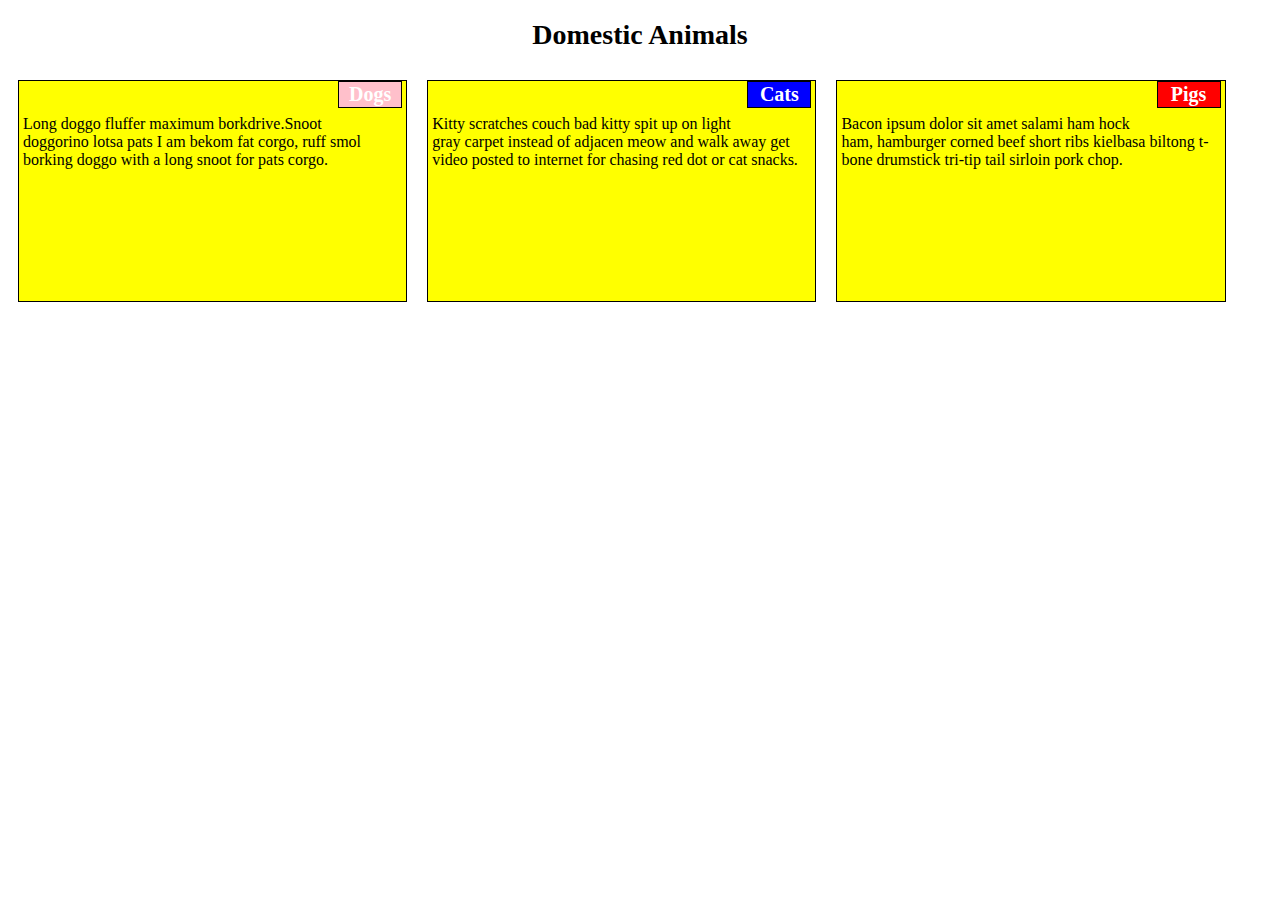
<file: module2-solution/index.html>
<!DOCTYPE html>
<html>
<head>
	<meta charset="utf-8">
	<meta name="viewport" content="width=device-width, initial-scale=1">
	<title>Domestic animals</title>
	<link rel="stylesheet" type="text/css" href="styling.css">
</head>
<body>

	<h1>Domestic Animals</h1>
  <div class="row">
	<div class="column">
		<h3 class="dogs">Dogs</h3><br>
		<p>Long doggo fluffer maximum borkdrive.Snoot doggorino lotsa pats I am bekom fat corgo, ruff smol borking doggo with a long snoot for pats corgo.
        </p>
	</div>

	<div class="column1">
		<h3 class="cats">Cats</h3><br>
		<p>Kitty scratches couch bad kitty spit up on light gray carpet instead of adjacen meow and walk away get video posted to internet for chasing red dot or cat snacks.
        </p>
	</div>

	<div class="column2">
		<h3 class="pigs">Pigs</h3><br>
		<p>Bacon ipsum dolor sit amet salami ham hock ham, hamburger corned beef short ribs kielbasa biltong t-bone drumstick tri-tip tail sirloin pork chop.
        </p>
   </div>
</div>
</body>
</html>
</file>
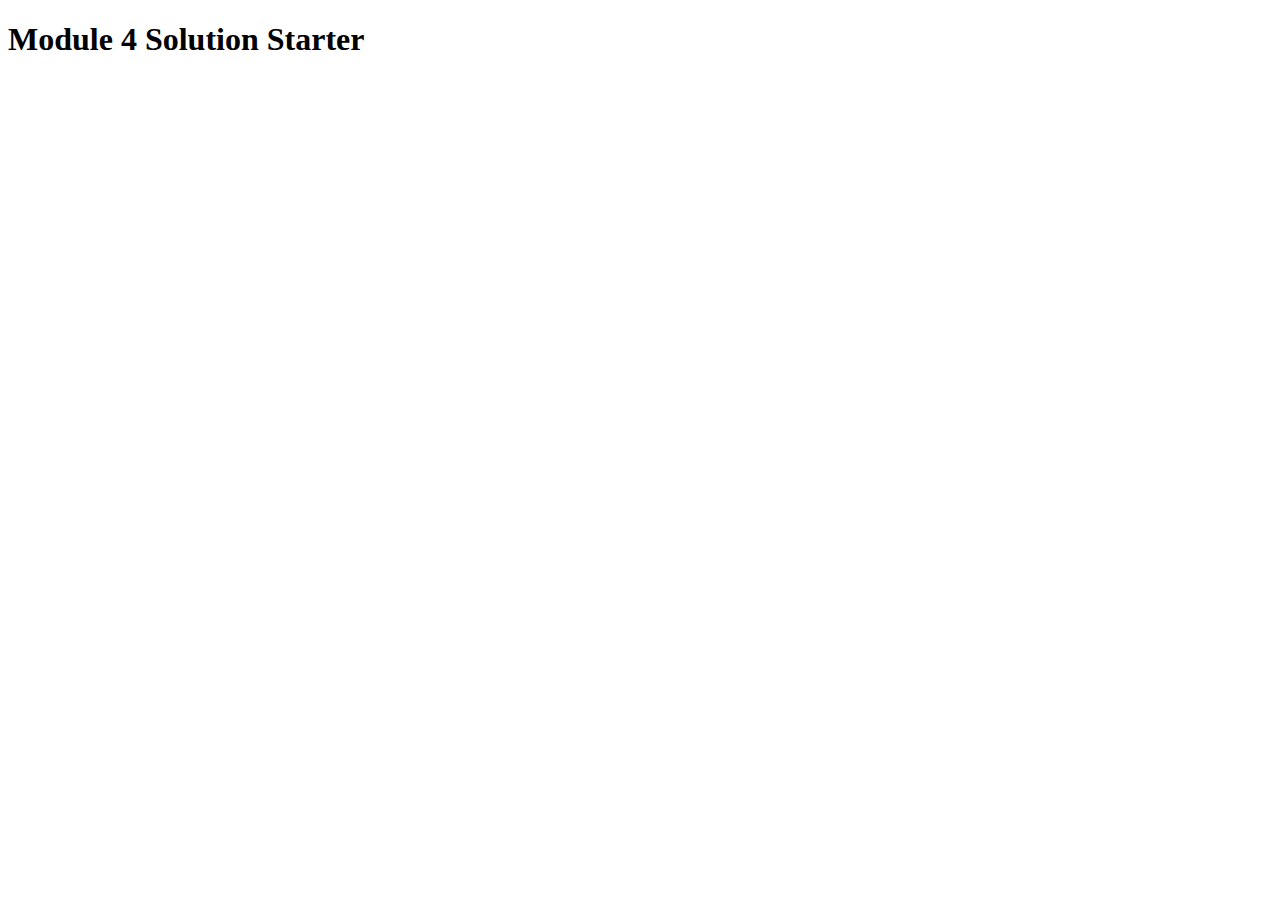
<file: module4-solution/index.html>
<!DOCTYPE html>
<html>
<head>
  <meta charset="utf-8">
  <title>Module 4 Solution Starter</title>
  <script src="SpeakHello.js"></script>
  <script src="SpeakGoodBye.js"></script>
  <script src="script.js"></script>
</head>
<body>
  <h1>Module 4 Solution Starter</h1>
</body>
</html>
</file>
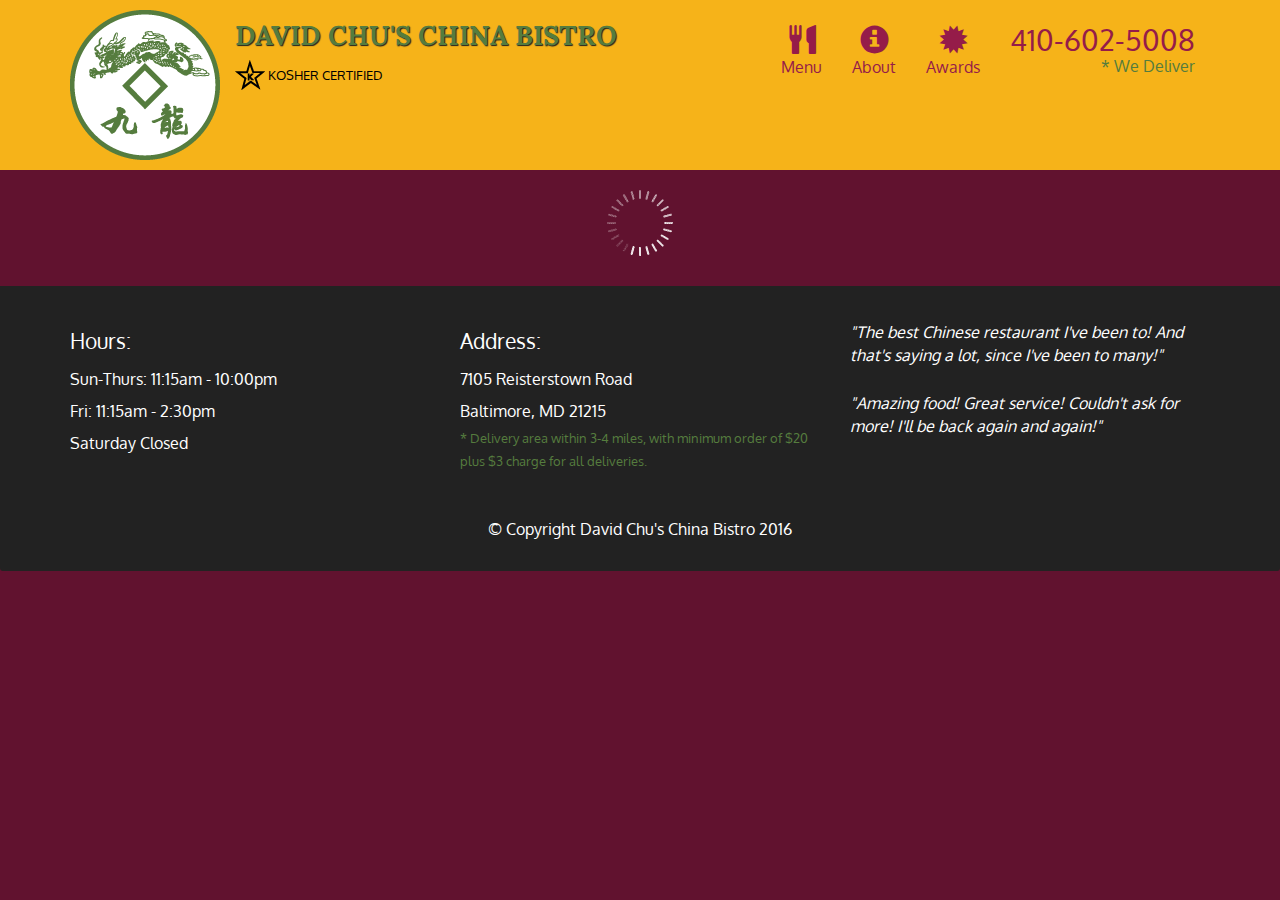
<file: module5-solution/index.html>
<!doctype html>
<html lang="en">
  <head>
    <meta charset="utf-8">
    <meta http-equiv="X-UA-Compatible" content="IE=edge">
    <meta name="viewport" content="width=device-width, initial-scale=1">
    <title>David Chu's China Bistro</title>
    <link rel="stylesheet" href="css/bootstrap.min.css">
    <link rel="stylesheet" href="css/styles.css">
    <link href='https://fonts.googleapis.com/css?family=Oxygen:400,300,700' rel='stylesheet' type='text/css'>
    <link href='https://fonts.googleapis.com/css?family=Lora' rel='stylesheet' type='text/css'>
  </head>
<body>
  <header>
    <nav id="header-nav" class="navbar navbar-default">
      <div class="container">
        <div class="navbar-header">
          <a href="index.html" class="pull-left visible-md visible-lg">
            <div id="logo-img" alt="Logo image"></div>
          </a>

          <div class="navbar-brand">
            <a href="index.html"><h1>David Chu's China Bistro</h1></a>
            <p>
              <img src="images/star-k-logo.png" alt="Kosher certification">
              <span>Kosher Certified</span>
            </p>
          </div>

          <button id="navbarToggle" type="button" class="navbar-toggle collapsed" data-toggle="collapse" data-target="#collapsable-nav" aria-expanded="false">
            <span class="sr-only">Toggle navigation</span>
            <span class="icon-bar"></span>
            <span class="icon-bar"></span>
            <span class="icon-bar"></span>
          </button>
        </div>
        
        <div id="collapsable-nav" class="collapse navbar-collapse">
           <ul id="nav-list" class="nav navbar-nav navbar-right">
            <li id="navHomeButton" class="visible-xs active">
              <a href="index.html">
                <span class="glyphicon glyphicon-home"></span> Home</a>
            </li>
            <li id="navMenuButton">
              <a href="#" onclick="$dc.loadMenuCategories();">
                <span class="glyphicon glyphicon-cutlery"></span><br class="hidden-xs"> Menu</a>
            </li>
            <li>
              <a href="#">
                <span class="glyphicon glyphicon-info-sign"></span><br class="hidden-xs"> About</a>
            </li>
            <li>
              <a href="#">
                <span class="glyphicon glyphicon-certificate"></span><br class="hidden-xs"> Awards</a>
            </li>
            <li id="phone" class="hidden-xs">
              <a href="tel:410-602-5008">
                <span>410-602-5008</span></a><div>* We Deliver</div>
            </li>
          </ul><!-- #nav-list -->
        </div><!-- .collapse .navbar-collapse -->
      </div><!-- .container -->
    </nav><!-- #header-nav -->
  </header>

  <div id="call-btn" class="visible-xs">
    <a class="btn" href="tel:410-602-5008">
    <span class="glyphicon glyphicon-earphone"></span>
    410-602-5008
    </a>
  </div>
  <div id="xs-deliver" class="text-center visible-xs">* We Deliver</div>

  <div id="main-content" class="container"></div>

  <footer class="panel-footer">
    <div class="container">
      <div class="row">
        <section id="hours" class="col-sm-4">
          <span>Hours:</span><br>
          Sun-Thurs: 11:15am - 10:00pm<br>
          Fri: 11:15am - 2:30pm<br>
          Saturday Closed
          <hr class="visible-xs">
        </section>
        <section id="address" class="col-sm-4">
          <span>Address:</span><br>
          7105 Reisterstown Road<br>
          Baltimore, MD 21215
          <p>* Delivery area within 3-4 miles, with minimum order of $20 plus $3 charge for all deliveries.</p>
          <hr class="visible-xs">
        </section>
        <section id="testimonials" class="col-sm-4">
          <p>"The best Chinese restaurant I've been to! And that's saying a lot, since I've been to many!"</p>
          <p>"Amazing food! Great service! Couldn't ask for more! I'll be back again and again!"</p>
        </section>
      </div>
      <div class="text-center">&copy; Copyright David Chu's China Bistro 2016</div>
    </div>
  </footer>

  <!-- jQuery (Bootstrap JS plugins depend on it) -->
  <script src="js/jquery-2.1.4.min.js"></script>
  <script src="js/bootstrap.min.js"></script>
  <script src="js/ajax-utils.js"></script>
  <script src="js/script.js"></script>
</body>
</html>
</file>
<file: module2-solution/styling.css>
*{
	box-sizing: border box
}
h1{
	text-align:center;
	font-size:175%
}
.row{
		width:100%
		
	}
	.column {
        float: left;
        width: 30%; 
        background-color:yellow;
        padding-left: 4px;
        padding-right : 4px;
		border: solid black 1px;
		margin: 10px;
		height:220px;
		overflow:hidden;
			
    }
	
	.column1{
		 float: left;
        width: 30%; 
        background-color:yellow;
        padding-left: 4px;
        padding-right : 4px;
		border: solid black 1px;
		margin: 10px;
		height:220px;
		overflow:hidden;
	}
	
	.column2{
		 float: left;
        width: 30%; 
        background-color:yellow;
        padding-left: 4px;
        padding-right : 4px;
		border: solid black 1px;
		margin: 10px;
		height:220px;
		overflow:hidden;
	}
	
	h3{
	 float:right;
	 margin-bottom:10px;
	 margin-top:0;
	 margin-right:0;
	 font-size : 125%;
	 width: 60px;
	 color: white;
	 border:solid black 1px;
	 padding:1px; 
	 text-align:center;
	}
	
	.dogs{
		background-color:pink;
	}
	
	.cats{
		background-color:blue;
	}
	
	.pigs{
		background-color:red;
	}

/* Clear floats after the columns */
    .row:after {
    content: "";
    display: tabel;
    clear: both;
	
	}
	
@media screen and (min-width: 992px){
    .column {
        width:30%;
    }
	.column1{
		width:30%;
	}
	.column2 {
		width:30%;
	}
}
@media screen and (max-width: 991px) and (min-width: 768px){
	.column {
        width:46%;
	}
	 .column1 {
        width:46%;
	}
	 .column2 {
        width:96%;
	}
}
@media screen and (max-width: 767px){
    .column{
	width:95%;
   }
    .column1 {
        width:95%;
	}
	 .column2 {
        width:95%;
	}
}
</file>
<file: module5-solution/css/styles.css>
body {
  font-size: 16px;
  color: #fff;
  background-color: #61122f;
  font-family: 'Oxygen', sans-serif;
}

/** HEADER **/
#header-nav {
  background-color: #f6b319;
  border-radius: 0;
  border: 0;
}

#logo-img {
  background: url('../images/restaurant-logo_large.png') no-repeat;
  width: 150px;
  height: 150px;
  margin: 10px 15px 10px 0;
}

.navbar-brand {
  padding-top: 25px;
}
.navbar-brand h1 { /* Restaurant name */
  font-family: 'Lora', serif;
  color: #557c3e;
  font-size: 1.5em;
  text-transform: uppercase;
  font-weight: bold;
  text-shadow: 1px 1px 1px #222;
  margin-top: 0;
  margin-bottom: 0;
  line-height: .75;
}
.navbar-brand a:hover, .navbar-brand a:focus {
  text-decoration: none;
}
.navbar-brand p { /* Kosher cert */
  color: #000;
  text-transform: uppercase;
  font-size: .7em;
  margin-top: 15px;
}
.navbar-brand p span { /* Star-K */
  vertical-align: middle;
}

#nav-list {
  margin-top: 10px;
}
#nav-list a {
  color: #951C49;
  text-align: center;
}
#nav-list a:hover {
  background: #E7E7E7;
}
#nav-list a span {
  font-size: 1.8em;
}

#phone {
  margin-top: 5px;
}
#phone a { /* Phone number */
  text-align: right;
  padding-bottom: 0;
}
#phone div { /* We Deliver */
  color: #557c3e;
  text-align: right;
  padding-right: 15px;
}

.navbar-header button.navbar-toggle, .navbar-header .icon-bar {
  border: 1px solid #61122f;
}
.navbar-header button.navbar-toggle {
  clear: both;
  margin-top: -30px;
}
/* END HEADER */

/* FOOTER */
.panel-footer {
  margin-top: 30px;
  padding-top: 35px;
  padding-bottom: 30px;
  background-color: #222;
  border-top: 0;
}
.panel-footer div.row {
  margin-bottom: 35px;
}
#hours, #address {
  line-height: 2;
}
#hours > span, #address > span {
  font-size: 1.3em;
}
#address p {
  color: #557c3e;
  font-size: .8em;
  line-height: 1.8;
}
#testimonials {
  font-style: italic;
}
#testimonials p:nth-child(2) {
  margin-top: 25px;
}
/* END FOOTER */



/* HOME PAGE */
.container .jumbotron {
  box-shadow: 0 0 50px #3F0C1F;
  border: 2px solid #3F0C1F;
}

#menu-tile, #specials-tile, #map-tile {
  height: 250px;
  width: 100%;
  margin-bottom: 15px;
  position: relative;
  border: 2px solid #3F0C1F;
  overflow: hidden;
}
#menu-tile:hover, #specials-tile:hover, #map-tile:hover {
  box-shadow: 0 1px 5px 1px #cccccc;
}
#menu-tile {
  background: url('../images/menu-tile.jpg') no-repeat;
  background-position: center;
}
#specials-tile {
  background: url('../images/specials-tile.jpg') no-repeat;
  background-position: center;
}
#menu-tile span, #specials-tile span, #map-tile span {
  position: absolute;
  bottom: 0;
  right: 0;
  width: 100%;
  text-align: center;
  font-size: 1.6em;
  text-transform: uppercase;
  background-color: #000;
  color: #fff;
  opacity: .8;
}
/* END HOME PAGE */

/* MENU CATEGORIES PAGE */
.category-tile { 
  position: relative;
  border: 2px solid #3F0C1F;
  overflow: hidden;
  width: 200px;
  height: 200px;
  margin: 0 auto 15px;
}
.category-tile span {
  position: absolute;
  bottom: 0;
  right: 0;
  width: 100%;
  text-align: center;
  font-size: 1.2em;
  text-transform: uppercase;
  background-color: #000;
  color: #fff;
  opacity: .8;
}
.category-tile:hover {
  box-shadow: 0 1px 5px 1px #cccccc;
}

#menu-categories-title + div {
  margin-bottom: 50px;
}
/* END MENU CATEGORIES PAGE */

/* SINGLE CATEGORY PAGE */
.menu-item-tile {
  margin-bottom: 25px;
}
.menu-item-tile hr {
  width: 80%;
}
.menu-item-tile .menu-item-price {
  font-size: 1.1em;
  text-align: right;
  margin-top: -15px;
  margin-right: -15px;
}
.menu-item-tile .menu-item-price span {
  font-size: .6em;
}
.menu-item-photo {
  position: relative;
  border: 2px solid #3F0C1F; 
  overflow: hidden;
  padding: 0;
  margin-right: -15px;
  margin-left: auto;
  margin-bottom: 20px;
  max-width: 250px;
}
.menu-item-photo div {
  position: absolute;
  bottom: 0;
  right: 0;
  width: 80px;
  background-color: #557c3e;
  text-align: center;
}
.menu-item-description {
  padding-right: 30px;
}
h3.menu-item-title {
  margin: 0 0 10px;
}
.menu-item-details {
  font-size: .9em;
  font-style: italic;
}
/* END SINGLE CATEGORY PAGE */


/********** Large devices only **********/
@media (min-width: 1200px) {
  .container .jumbotron {
    background: url('../images/jumbotron_1200.jpg') no-repeat;
    height: 675px;
  }
}

/********** Medium devices only **********/
@media (min-width: 992px) and (max-width: 1199px) {
  /* Header */
  #logo-img {
    background: url('../images/restaurant-logo_medium.png') no-repeat;
    width: 100px;
    height: 100px;
    margin: 5px 5px 5px 0;
  }
  /* End Header */

  /* Home Page */
  .container .jumbotron {
    background: url('../images/jumbotron_992.jpg') no-repeat;
    height: 558px;
  }
  /* End Home Page */
}

/********** Small devices only **********/
@media (min-width: 768px) and (max-width: 991px) {
  /* Home Page */
  .container .jumbotron {
    background: url('../images/jumbotron_768.jpg') no-repeat;
    height: 432px;
  }
  /* End Home Page */
}

/********** Extra small devices only **********/
@media (max-width: 767px) {
  /* Header */
  .navbar-brand {
    padding-top: 10px;
    height: 80px;
  }
  .navbar-brand h1 { /* Restaurant name */
    padding-top: 10px;
    font-size: 5vw; /* 1vw = 1% of viewport width */
  }
  .navbar-brand p { /* Kosher cert */
    font-size: .6em;
    margin-top: 12px;
  }
  .navbar-brand p img { /* Star-K */
    height: 20px;
  }

  #collapsable-nav a { /* Collapsed nav menu text */
    font-size: 1.2em;
  }
  #collapsable-nav a span { /* Collapsed nav menu glyph */
    font-size: 1em;
    margin-right: 5px;
  }

  #call-btn > a {
    font-size: 1.5em;
    display: block;
    margin: 0 20px;
    padding: 10px;
    border: 2px solid #fff;
    background-color: #f6b319;
    color: #951c49;
  }
  #xs-deliver {
    margin-top: 5px;
    font-size: .7em;
    letter-spacing: .1em;
    text-transform: uppercase;
  }
  /* End Header */

  /* Footer */
  .panel-footer section {
    margin-bottom: 30px;
    text-align: center;
  }
  .panel-footer section:nth-child(3) {
    margin-bottom: 0; /* margin already exists on the whole row */
  }
  .panel-footer section hr {
    width: 50%;
  }
  /* End Footer */

  /* Home Page */
  .container .jumbotron {
    margin-top: 30px;
    padding: 0;
  }
  #menu-tile, #specials-tile {
    width: 360px;
    margin: 0 auto 15px;
  }

  .menu-item-photo {
    margin-right: auto;
  }
  .menu-item-tile .menu-item-price {
    text-align: center;
  }
  .menu-item-description {
    text-align: center;;
  }
}


/********** Super extra small devices Only :-) (e.g., iPhone 4) **********/
@media (max-width: 479px) {
  /* Header */
  .navbar-brand h1 { /* Restaurant name */
    padding-top: 5px;
    font-size: 6vw;
  }
  /* End Header */
  
  /* Home page */
  #menu-tile, #specials-tile {
    width: 280px;
    margin: 0 auto 15px;
  }

  .col-xxs-12 {
    position: relative;
    min-height: 1px;
    padding-right: 15px;
    padding-left: 15px;
    float: left;
    width: 100%;
  }
}
</file>
